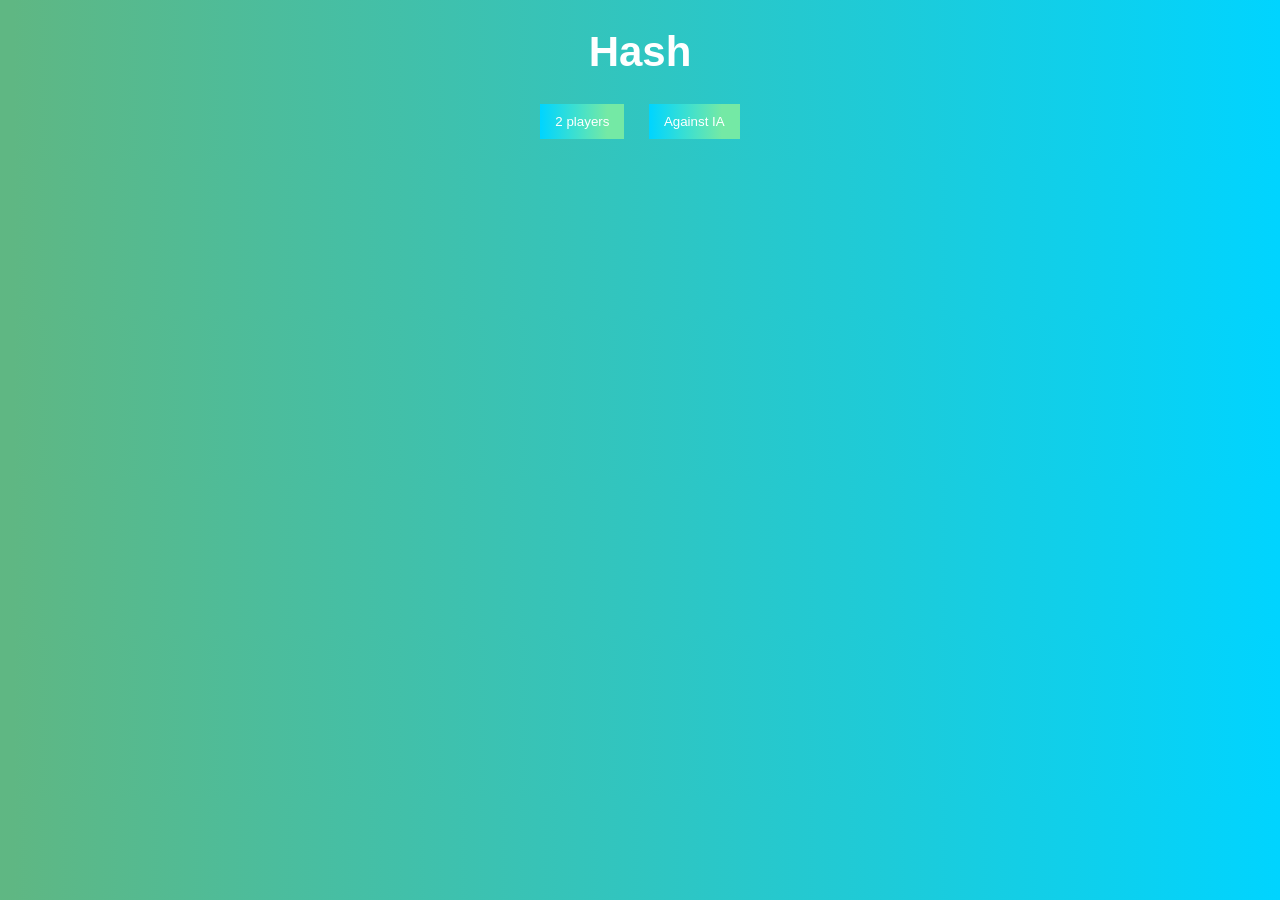
<file: Jogo-da-velha/index.html>
<!DOCTYPE html>
<html lang="en">
<head>
  <meta charset="UTF-8">
  <title>Hash</title>
  <link rel="stylesheet" href="src/css/styles.css">
</head>
<body>
  <h1>Hash</h1>
  <div id="buttons-container">
    <button id="2-players">2 players</button>
    <button id="ai-player">Against IA</button>
  </div>
  <div id="container" class="hide">
    <div class="box" id="block-1"></div>
    <div class="box" id="block-2"></div class="box">
    <div class="box" id="block-3"></div class="box">
    <div class="box" id="block-4"></div class="box">
    <div class="box" id="block-5"></div class="box">
    <div class="box" id="block-6"></div class="box">
    <div class="box" id="block-7"></div class="box">
    <div class="box" id="block-8"></div class="box">
    <div class="box" id="block-9"></div class="box">
    <div id="scoreboard-container">
      <h2>Scoreboard:</h2>
      <span class="score-box"><span id="x-scoreboard">X</span>: <span id="scoreboard-1">0</span></span>
      <span class="score-box"><span id="o-scoreboard"></span>: <span id="scoreboard-2">0</span></span>
    </div>
  </div>
  <div class="hide">
    <div class="x">X</div>
    <div class="o"></div>
  </div>
  <div id="message" class="hide">
    <p>x</p>
  </div>
  <script src="src/js/script.js"></script>
</body>
</html>
</file>
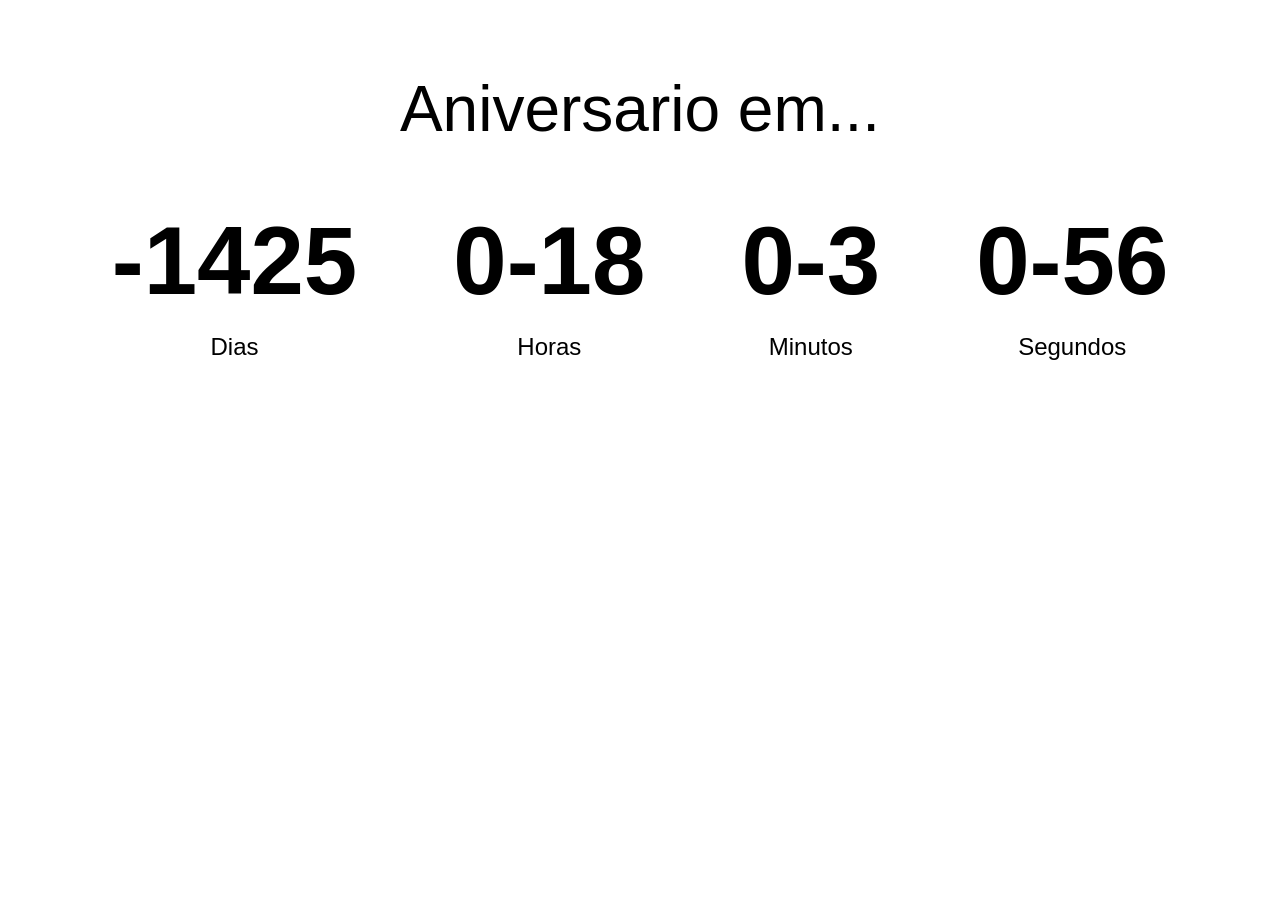
<file: Timer/index.html>
<!DOCTYPE html>
<html lang="pt-br">
  <head>
    <meta charset="UTF-8" />
    <meta http-equiv="X-UA-Compatible" content="IE=edge" />
    <meta name="viewport" content="width=device-width, initial-scale=1.0" />
    <title>Contator Regressivo</title>
    <link rel="stylesheet" href="css/style.css">
    <script src="js/scrip.js" defer></script>
  </head>
  <body>
    <h1>Aniversario em...</h1>
    <div class="countdown-el container">
        <div class="days-c">
            <p class="text" id="days">0</p>
            <span>Dias</span>
        </div>

        <div class="countdown-el hours-c">
            <p class="text" id="hours">0</p>
            <span>Horas</span>
        </div>

        <div class="countdown-el mins-c">
            <p class="text" id="mins">0</p>
            <span>
                Minutos
            </span>
        </div>

        <div class="countdown-el seconds-c">
            <p class="text" id="seconds">0</p>
            <span>Segundos</span>
        </div>
    </div>
  </body>
</html>
</file>
<file: Jogo-da-velha/src/css/styles.css>
body {
  text-align: center;
  font-family: Helvetica, sans-serif;
  background: linear-gradient(
    90deg,
    rgba(95, 183, 131, 1) 1%,
    rgba(0, 212, 255, 1) 100%
  );
}

h1 {
  font-size: 42px;
  color: #FFF;
}

h2 {
  color: #FFF;
}

/* botões */

#buttons-container {
  margin-bottom: 20px;
}

#buttons-container button {
  border: none;
  padding: 10px 15px;
  margin: 0 10px;
  color: #FFF;
  background: linear-gradient(
    90deg,
    rgb(0, 213, 255) 1%,
    rgb(116, 233, 165) 80%
  );  
}

/* jogo */

#container {
  width: 300px;
  margin: 0;
  display: flex;
  flex-direction: row;
  flex-wrap: wrap;
  position: relative;
  margin-right: auto;
  margin-left: auto;
}

.box {
  height: 100px;
  border: 5px solid #fff;
  box-sizing: border-box;
  flex: 1 1 33%;
}

#block-1, #block-2, #block-3 {
  border-top: none;
}

#block-1, #block-4, #block-7 {
  border-left: none;
}

#block-3, #block-6, #block-9 {
  border-right: none;
}

#block-7, #block-8, #block-9 {
  border-bottom: none;
}

/* símbolos */

.x {
  font-size: 65px;
  color: #FFF;
  display: inline-block;
  line-height: 100px;
}

.o {
  width: 50px;
  height: 50px;
  border: 7px solid #FFF;
  border-radius: 50%;
  display: inline-block;
  margin-top: 17px;
}

.hide {
  display: none !important;
}

#scoreboard-container {
  font-weight: bold;
  margin-top: 30px;
  font-size: 25px;
  position: relative;
  margin-right: auto;
  margin-left: auto;
  color: #FFF;
}

.score-box {
  display: inline-block;
  margin: 0px 20px;
}

#x-scoreboard {
  color: #fff;
  margin-right: 3px;
}

#o-scoreboard {
  display: inline-block;
  width: 18px;
  height: 18px;
  border: 3.5px solid #fff;
  border-radius: 50%;
  margin-right: 3px;
}

/* msg vitoria */

#message p {
  display: flex;
  position: fixed;
  top: 0;
  left: 0;
  right: 0;
  bottom: 0;
  justify-content: center;
  background-color: rgba(0,0,0, 0.8);
  flex-direction: column;
  color: #fff;
  margin: 0;
  font-size: 3rem;
}
</file>
<file: Timer/css/style.css>
* {
    box-sizing: border-box;
}

body {
    display: flex;
    flex-direction: column;
    align-items: center;
    min-height: 100vh;
    margin: 0;
    font-family: Arial, Helvetica, sans-serif;
}

h1 {
    font-weight: normal;
    font-size: 4rem;
    margin-top: 4.5rem;
}

.container {
    display: flex;
    flex-wrap: wrap;
    justify-content: center;
}

.text {
    font-weight: bold;
    font-size: 6rem;
    line-height: 1;
    margin: 1.5rem 3rem;
}

.countdown-el {
    text-align: center;
}

.countdown-el span {
    font-size: 1.5rem;
}
</file>
